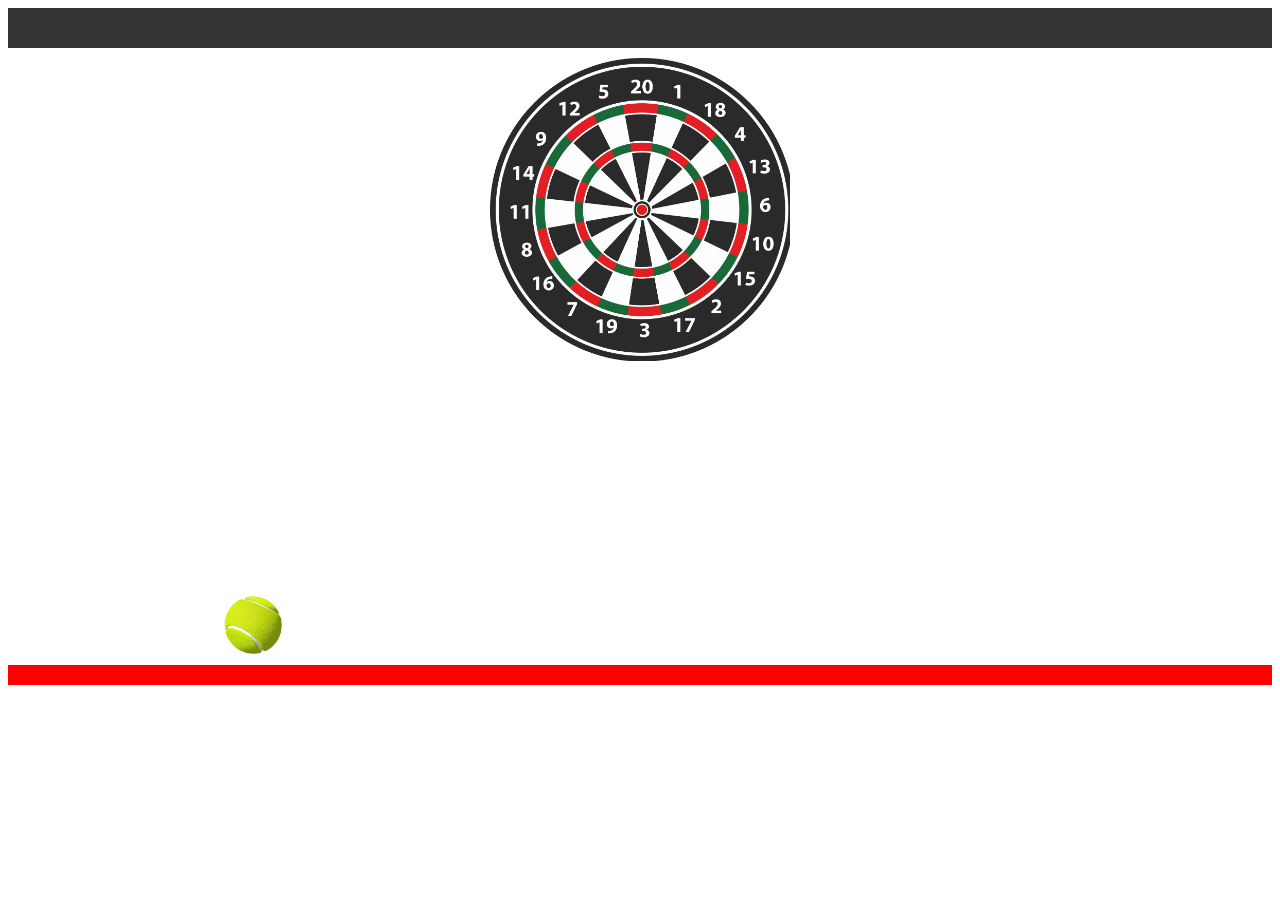
<file: lab_4/darts/index.html>
<!DOCTYPE html>
<html lang="en">
<head>
    <meta charset="UTF-8">
    <meta name="viewport" content="width=device-width, initial-scale=1.0">
    <title>Random Ball Position</title>
    <link rel="stylesheet" href="style.css">
</head>
<body>
<div class="header"></div>
<div class="img"><img class="target-size" src="media/target.png" alt="Мишень"></div>
<div class="footer">
    <div class="img"><img id="ball" class="ball-img" src="media/ball_firstpos.png" alt="Мяч"></div>
</div>
<script src="script.js"></script>
</body>
</html>
</file>
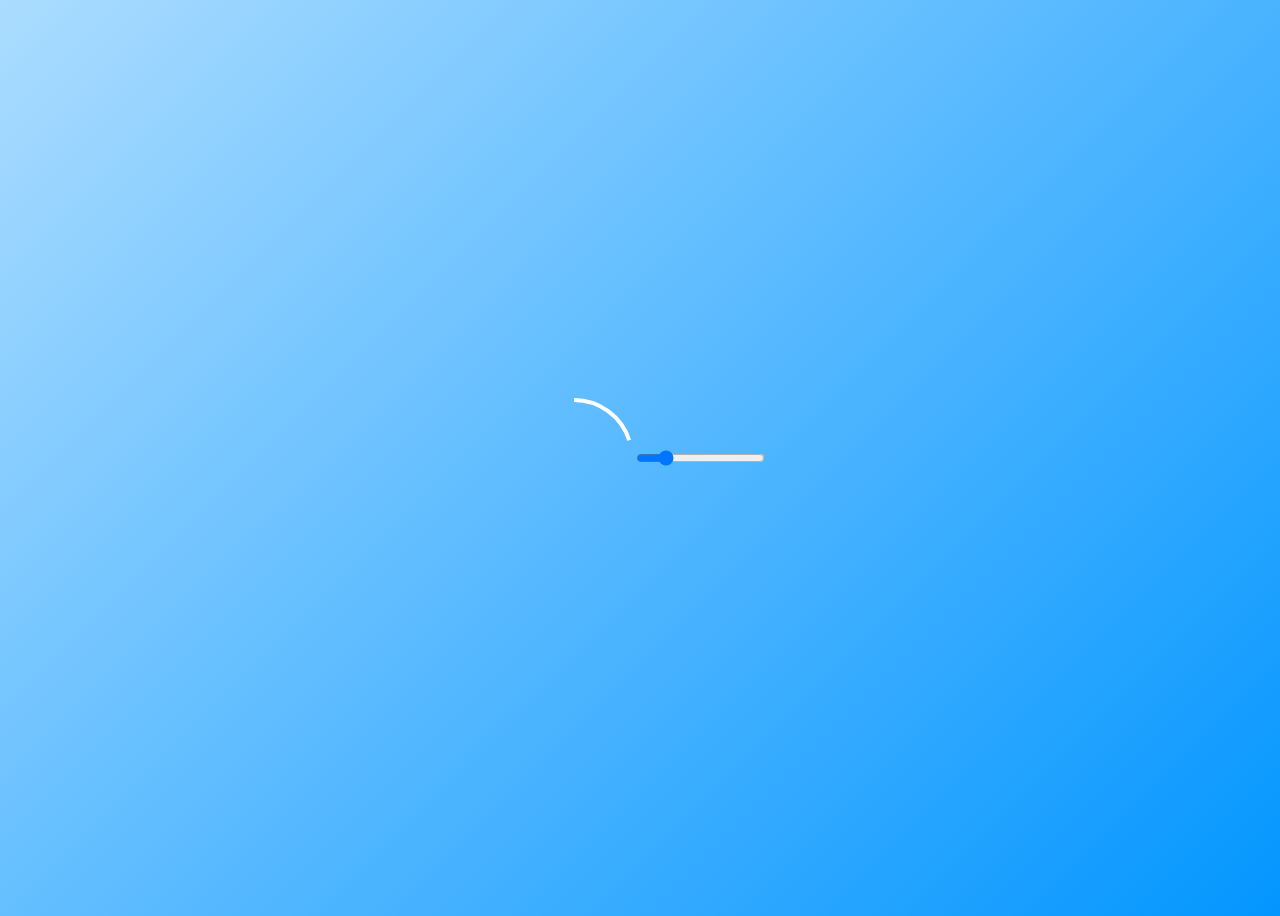
<file: lab_4/Bar.html>
<html>
<head>
    <meta charset="UTF-8">
    <meta name="viewport"
          content="width=device-width, user-scalable=no, initial-scale=1.0, maximum-scale=1.0, minimum-scale=1.0">
    <meta http-equiv="X-UA-Compatible" content="ie=edge">
    <link rel="stylesheet" href="bar.css">

    <title>Document</title>
</head>
<body>
<svg class="progress-ring" width="120" height="120">
    <circle class="progress-ring__circle" cx="60" cy="60" r="58"></circle>
</svg>

<input class="percente" type="range" min="0" max="100" value="20">
</body>
<script src="bar.js"></script>

</html>
</file>
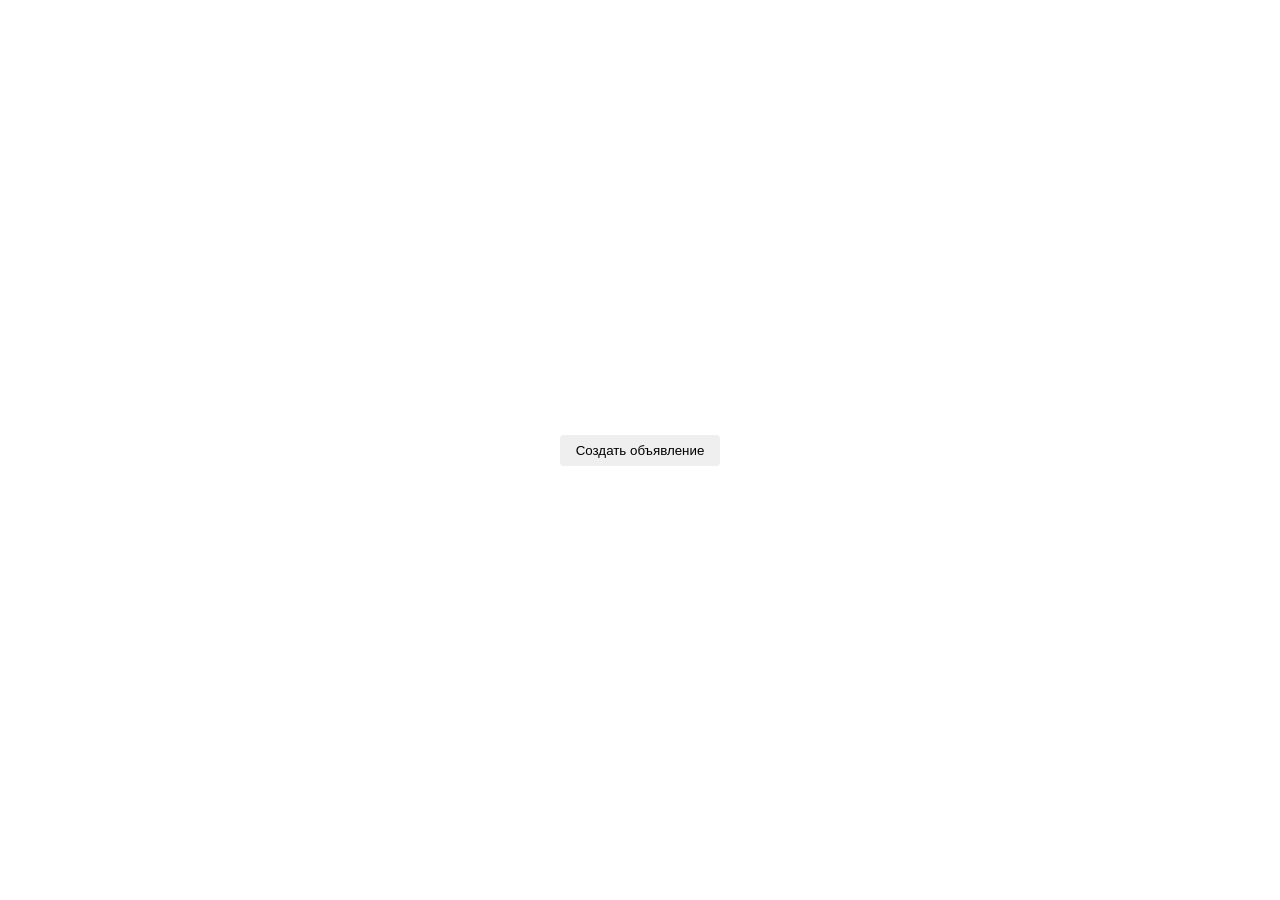
<file: lab_4/main.html>
<!DOCTYPE html>
<html lang="en">
<head>
    <meta charset="UTF-8">
    <meta name="viewport" content="width=device-width, initial-scale=1.0">
    <title>Online Store</title>
    <link rel="stylesheet" href="styles.css">
</head>
<body>

<div class="catalog" id="catalog"></div>

<script src="script.js"></script>


</body>
</html>
</file>
<file: lab_4/darts/style.css>
.header {
    background-color: #333;
    padding: 20px;
}

.img {
    text-align: center;
}

.target-size {
    margin-top: 10px;
    width: 300px;
}

.ball-img {
    width: 80px;
    position: absolute;
    bottom: 0;
    left: 0;
    transition: transform 0.5s ease, bottom 1s ease, width 0.5s ease; /* Анимации для перемещения, изменения высоты и ширины */
}

.throw-animation {
    transform: translateY(-200px); /* Движение вверх на 100px */
    bottom: 100px; /* Дополнительный сдвиг вверх для анимации */
    width: 40px; /* Уменьшение ширины до 40px */
}

.footer {
    background-color: red;
    padding: 10px;
    margin-top: 300px;
    position: relative;
}
</file>
<file: lab_4/bar.css>
body {
    display: flex;
    align-items: center;
    justify-content: center;
    min-height: 100vh;
    background-image: linear-gradient(135deg, #abdcff, #0396ff);
}

.progress-ring {
}

.progress-ring__circle {
    stroke-width: 4;
    stroke: #ffffff;
    fill: none;
    transform-origin: center;
    transform: rotate(-90deg);
}
</file>
<file: lab_4/styles.css>
/* styles.css */

body {
    display: flex;
    flex-direction: column;
    align-items: center;
    justify-content: center;
    height: 100vh;
    margin: 0;
}

.catalog {
    display: flex;
    flex-wrap: wrap;
    align-items: flex-start; /* Добавим выравнивание элементов к началу контейнера */
}

.product {
    border: 1px solid #ccc;
    padding: 10px;
    margin: 10px;
    width: 200px;
}

.product img {
    max-width: 100%;
    height: auto;
}

.button {
    padding: 8px 16px;
    margin: 5px;
    cursor: pointer;
    border: none;
    border-radius: 4px;
}
</file>
